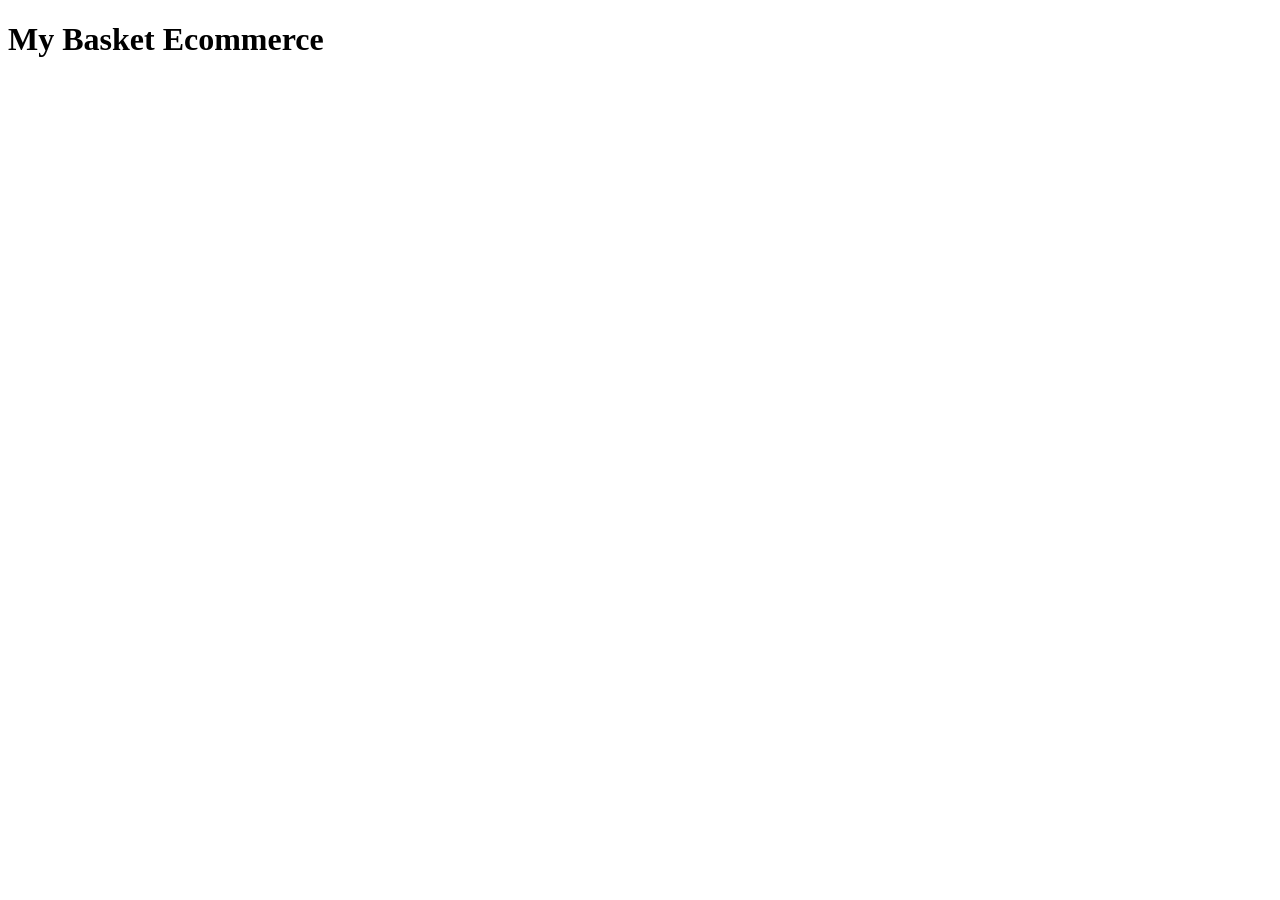
<file: signup.html>
<!DOCTYPE html>
<html lang="en">
<head>
    <meta charset="UTF-8">
    <meta name="viewport" content="width=device-width, initial-scale=1.0">
    <title>Signup page | My Basket Ecommerce</title>
</head>
<body>
    <h1>My Basket Ecommerce</h1>
</body>
</html>
</file>
